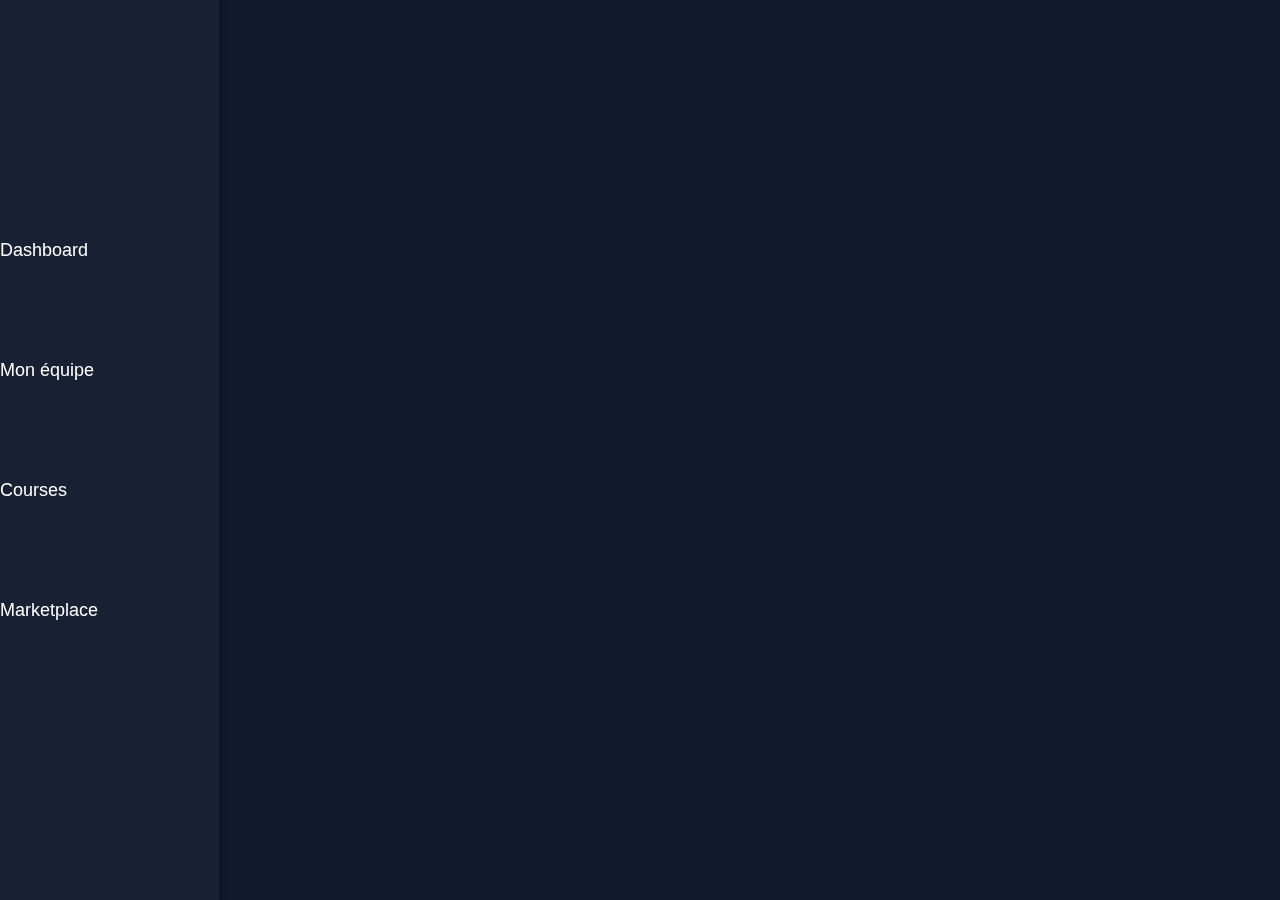
<file: index.html>
<!DOCTYPE html>
<html>
<head>
  <title>Dashboard</title>
  <link rel="stylesheet" href="main.css">
</head>
<body>
<div class="container">
  <div class="navbar-aside">
    <ul>
      <li><a href="./index.html">Dashboard</a></li>
      <li><a href="./pages/mon-equipe.html">Mon équipe</a></li>
      <li><a href="./pages/races.html">Courses</a></li>
      <li><a href="./pages/marketplace.html">Marketplace</a></li>
    </ul>
  </div>
  <div class="section">
    <h2></h2>
    <ul id="teams-list"></ul>
  </div>
</div>



<script src="test/script.js"></script>
</body>
</html>
</file>
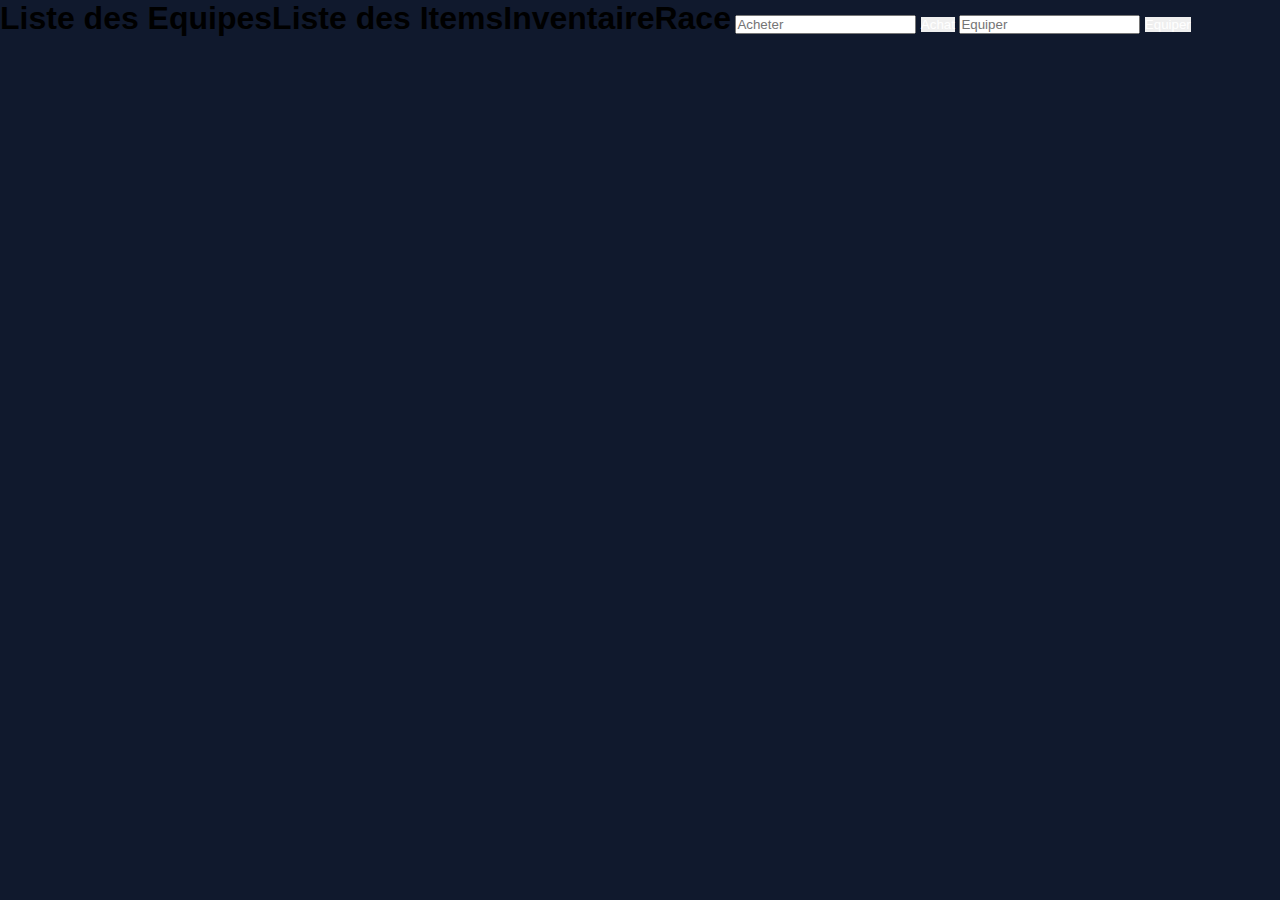
<file: codeLucas.html>
<!DOCTYPE html>
<html lang="en">

<head>
  <meta charset="UTF-8">
  <meta http-equiv="X-UA-Compatible" content="IE=edge">
  <meta name="viewport" content="width=device-width, initial-scale=1.0">
  <link rel="stylesheet" href="main.css">
  <title>Document</title>
</head>

<body>
  <div style="display: inline-flex;">
    <div>
      <h1>Liste des Equipes</h1>
      <ul id="teams-list"></ul>
    </div>
    <div>
      <h1>Liste des Items</h1>
      <ul id="Items-liste"></ul>
    </div>
    <div>
      <h1>Inventaire</h1>
      <ul id="inv-liste"></ul>
    </div>
    <div>
      <h1>Race</h1>
      <ul id="Race-liste">
        <div class="stats"></div>
      </ul>
    </div>
  </div>

  <input type="text" name="" id="Items-input" placeholder="Acheter"></input>
  <button id="Achat" onclick="buttonAchat()">Achat</button>

  <input type="text" name="" id="Equip-input" placeholder="Equiper"></input>
  <button id="Achat" onclick="buttonEquip()">Equiper</button>
  <style>
    Copy code ul {
      list-style: none;
      margin: 0;
      padding: 0;
    }

    ul li {
      padding: 10px 20px;
      border-bottom: 1px solid #ccc;
      position: relative;
      cursor: pointer;
    }

    ul li:last-child {
      border-bottom: none;
    }

    ul li:hover {
      background-color: #f7f7f7;
    }

    ul li::before {
      content: "";
      display: inline-block;
      width: 16px;
      height: 16px;
      border: 2px solid #ccc;
      border-radius: 50%;
      position: absolute;
      left: 0;
      top: 50%;
      transform: translateY(-50%);
    }

    ul li.selected::before {
      content: "\2713";
      font-size: 12px;
      text-align: center;
      line-height: 16px;
      color: #fff;
      background-color: #0070ba;
      border: none;
    }

    .item {
      border: 2px solid black;
      padding: 10px;
      margin-bottom: 10px;
    }
  </style>

  <script>

    //function affiche

    const URL_GRAPE_BASE = "http://185.98.136.60:9090/";
    const URL_GRAPE_Image = "http://185.98.136.60/";
    var itemId = ""
    var price = ""

    const Token = 'Bearer eyJhbGciOiJSUzI1NiIsInR5cCIgOiAiSldUIiwia2lkIiA6ICJITlhWT3dMMVNwaXRINmh0Q052aVJPSjlrcjFSd05PM3NqckVqbTdlWUswIn0.[base64].[base64]';

    const options = {
      method: 'GET',
      headers: {
        'Authorization': Token,
      },
    };

    const options1 = {
      method: 'POST',
      headers: {
        'Authorization': Token,
      },
      body: JSON.stringify({
        "itemId": 154,
        "price": 1000
      })
    };

    const options2 = {
      method: 'PUT',
      headers: {
        'Authorization': Token,
      },
    };



    function AfficheTeams() {
      fetch(
        `${URL_GRAPE_BASE}teams`,
        options
      )
        .then(response => response.json())
        .then(data => {
          const teamsList = document.getElementById('teams-list');
          //function teams
          data.forEach(team => {
            const listItem = document.createElement('li');
            listItem.innerText = `${team.name} - ID: ${team.id}, score: ${team.score}, vehicleAcceleration: ${team.vehicle.acceleration}`;
            teamsList.appendChild(listItem);
          });
        })
        .catch(error => console.error(error));
    }

    function AfficheItems() {
      fetch(`${URL_GRAPE_BASE}items`, options)
        .then(response => response.json())
        .then(data => {
          console.log(data)
          const Itemslist = document.getElementById('Items-liste');
          data.forEach(item => {
            const listItems = document.createElement('div');
            listItems.classList.add('item');
            var itemstack = ""
            for (let index = 0; index < item.statistiques.length; index++) {
              itemstack = itemstack + "|  type: " + item.statistiques[index].type + ",  value: " + item.statistiques[index].value + "; "
            }
            const im = JSON.stringify(item.image);
            strimage = item.image.split('assets')
            c = `${URL_GRAPE_Image}assets${strimage[1]}.png`
            Itemslist.appendChild(listItems);
            listItems.innerHTML = `<img src="${c}" style='width:100px'><div id="${item.id}" class="item-name">${item.name} - ID: ${item.id}</div><div class="item-details"><div>Type: ${item.type}</div><div>Rareté: ${item.rarity}</div><div>Prix: ${item.sellingPrice}</div><div>Stats: ${itemstack}</div><button class="buy-button" onclick="buttonAchat(this)">Acheter</button></div>`;
            Itemslist.appendChild(listItems);
          });
        })
        .catch(error => console.error(error));
    }

    function AfficheInventaire() {
      fetch(
        `${URL_GRAPE_BASE}teams/20/inventory`,
        options
      )
        .then(response => response.json())
        .then(data => {
          console.log(data)
          const invliste = document.getElementById('inv-liste');
          data.items.forEach(inv => {
            const listItems = document.createElement('li');
            var itemstack = ""
            for (let index = 0; index < inv.item.statistiques.length; index++) {
              itemstack = itemstack + " type: " + inv.item.statistiques[index].type + ", value: " + inv.item.statistiques[index].value
            }
            setTimeout(() => {
              listItems.innerText = `Equiped : ${inv.isEquipped} - ID: ${inv.item.id}, type: ${inv.item.type}, rareté: ${inv.item.rarity},  stats: ${itemstack}`;
              invliste.appendChild(listItems);
            }, 1000);
          });
        });
    }

    function AfficheRace() {
      fetch(`${URL_GRAPE_BASE}races/all/20`, options)
        .then(response => response.json())
        .then(data => {
          console.log(data)
          const Raceliste = document.getElementById('Race-liste');
          data.forEach(race => {
            const listRace = document.createElement('div');
            listRace.classList.add('race');
            var itemstack = ""
            for (let index = 0; index < race.medals.length; index++) {
              itemstack = itemstack + " type: " + race.medals[index].type + ", rewardCoins: " + race.medals[index].rewardCoins + ", rewardPoints " + race.medals[index].rewardPoints + ", timeToObtain: " + race.medals[index].timeToObtain
            }
            console.log(itemstack)
            listRace.innerHTML = `<div class="race-name">${race.name} - ID: ${race.id}, difficulte: ${race.difficulty}</div><div class="race-stats">Stats : ${itemstack}</div>`;
            Raceliste.appendChild(listRace);
          });
        })
    }

    //start course 

    function startcourse(nb) {
      fetch(
        `${URL_GRAPE_BASE}races/${nb}/run/20`,
        options
      )
        .then(data => {
          //undefine
          console.log(data)
        });
    }

    //vente 
    //bug ===> 
    function vente(id, prix) {
      itemId = id;
      price = prix;
      fetch('${URL_GRAPE_BASE}items/sell/20/marketplace', options1)
        .then(response => {
          if (response.ok) {
            console.log('Objet vendu avec succès !');
          } else {
            throw new Error('Erreur lors de la vente de lobjet.');
          }
        })
        .catch(error => console.error(error));
    }

    function buttonAchat(c) {
      try {
        var btnid = c.parentElement.parentElement.children[1].id
      } catch (error) {
      }
      console.log(btnid)
      // const id = document.getElementById('Items-input').value;
      //   fetch(
      //     `${URL_GRAPE_BASE}items/buy/${id}/20`,
      //     options1
      //   )
    }

    function buttonEquip() {
      const id = document.getElementById('Equip-input').value;
      fetch(
        `${URL_GRAPE_BASE}teams/20/inventory/equip/${id}`,
        options2
      )
    }


  </script>
</body>

</html>
</file>
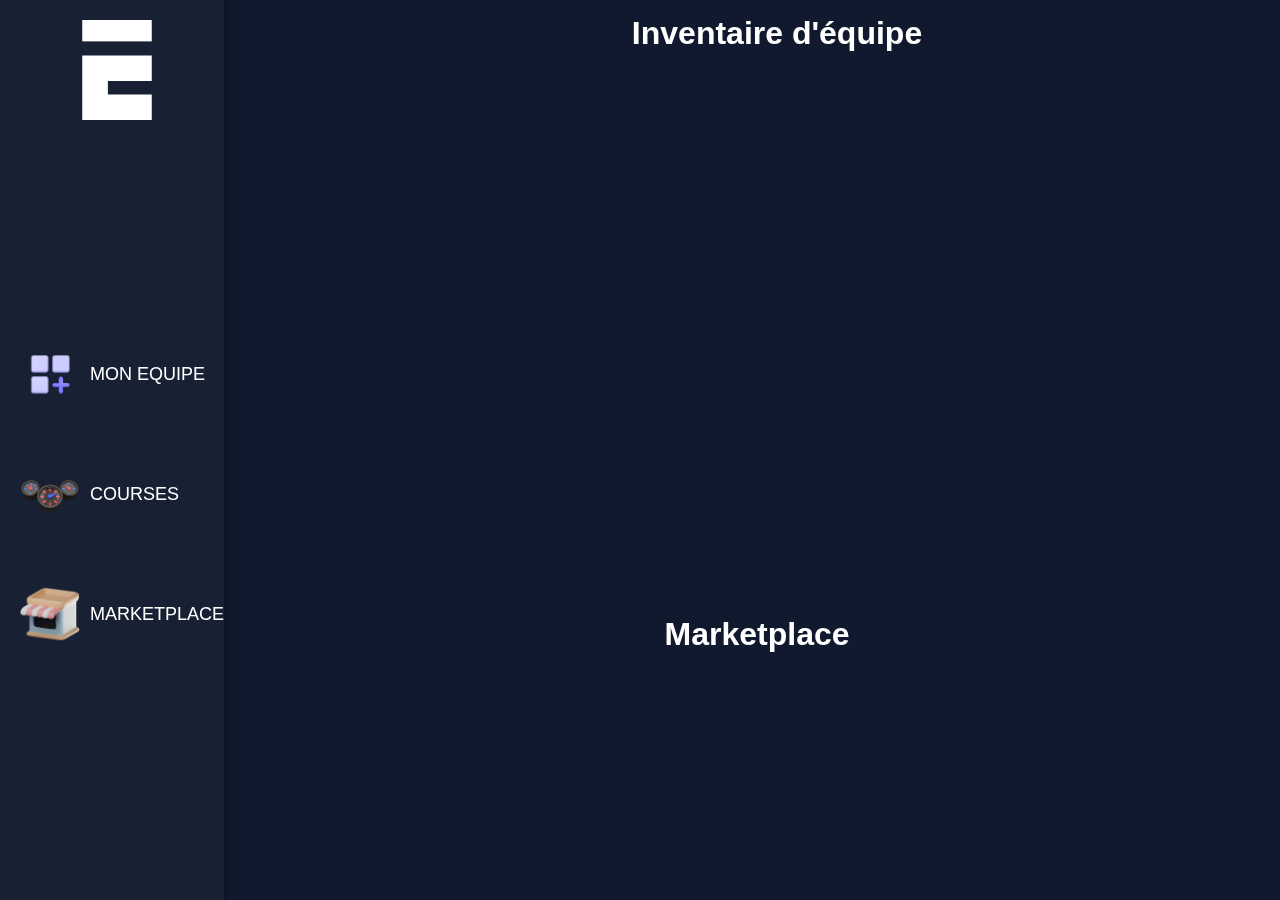
<file: pages/marketplace.html>
<!DOCTYPE html>
<html lang="fr">
<head>
    <meta charset="UTF-8">
    <meta name="viewport" content="width=device-width, initial-scale=1.0">
    <link rel="stylesheet" href="../main.css">

    <title>Page de vente</title>
</head>
<body>
<div class="container">
    <div class="navbar-aside">
        <img id="logo-ekod" src="../img/logoEkod.svg" alt="ekod">
        <ul>
            <li><img src="../img/dashboard.png"><a href="../pages/mon-equipe.html">MON EQUIPE</a></li>
            <li><img src="../img/speedometer.png"><a href="../pages/races.html">COURSES</a></li>
            <li><img src="../img/marketplace.png"><a href="../pages/marketplace.html">MARKETPLACE</a></li>
        </ul>
    </div>
    <div class="section">
        <h1>Inventaire d'équipe</h1>
        <div id="inventory"></div>
        <h1>Marketplace</h1>
        <div class="market">
            <ul id="Items-liste"></ul>
        </div>
    </div>
</div>

<script src="../js/main.js"></script>

<script>
    const inventoryDiv = document.getElementById('inventory');

    async function fetchInventory() {
        const response = await fetch('http://185.98.136.60:9090/teams/20/inventory', {
            method: 'GET',
            headers: {
                'Content-Type': 'application/json',
                'Authorization': 'Bearer eyJhbGciOiJSUzI1NiIsInR5cCIgOiAiSldUIiwia2lkIiA6ICJITlhWT3dMMVNwaXRINmh0Q052aVJPSjlrcjFSd05PM3NqckVqbTdlWUswIn0.[base64].[base64]'
            }
        });
        const data = await response.json();
        const inventory = data.items;
        return inventory;
    }

    function createInventoryLi(item) {
        const div = document.createElement('div');
        div.classList.add('inventory-item');

        const itemImg = document.createElement('img');
        var slash = item.item.image.split('../../');
        console.log(slash)
        itemImg.setAttribute('src', `${slash[1]}.png`);

        div.appendChild(itemImg);

        const itemName = document.createElement('span');
        itemName.textContent = `${item.item.name} (${item.item.type})`;
        if (item.isEquipped) {
            itemName.classList.add('equipped');
        }
        div.appendChild(itemName);

        const sellBtn = document.createElement('button');
        sellBtn.textContent = 'Vendre';
        sellBtn.addEventListener('click', () => {
            sellItem(item.item.id);
        });
        div.appendChild(sellBtn);

        return div;
    }

    async function sellItem(itemId) {
        // TODO: implémenter la logique pour vendre l'article sur le marché
        console.log(`Vendre l'article avec l'ID: ${itemId}`);
    }

    async function displayInventory() {
        const inventory = await fetchInventory();
        for (const item of inventory) {
            const li = createInventoryLi(item);
            inventoryDiv.appendChild(li);
        }
    }

    AfficheItems()

    displayInventory();
</script>
</body>
</html>
</file>
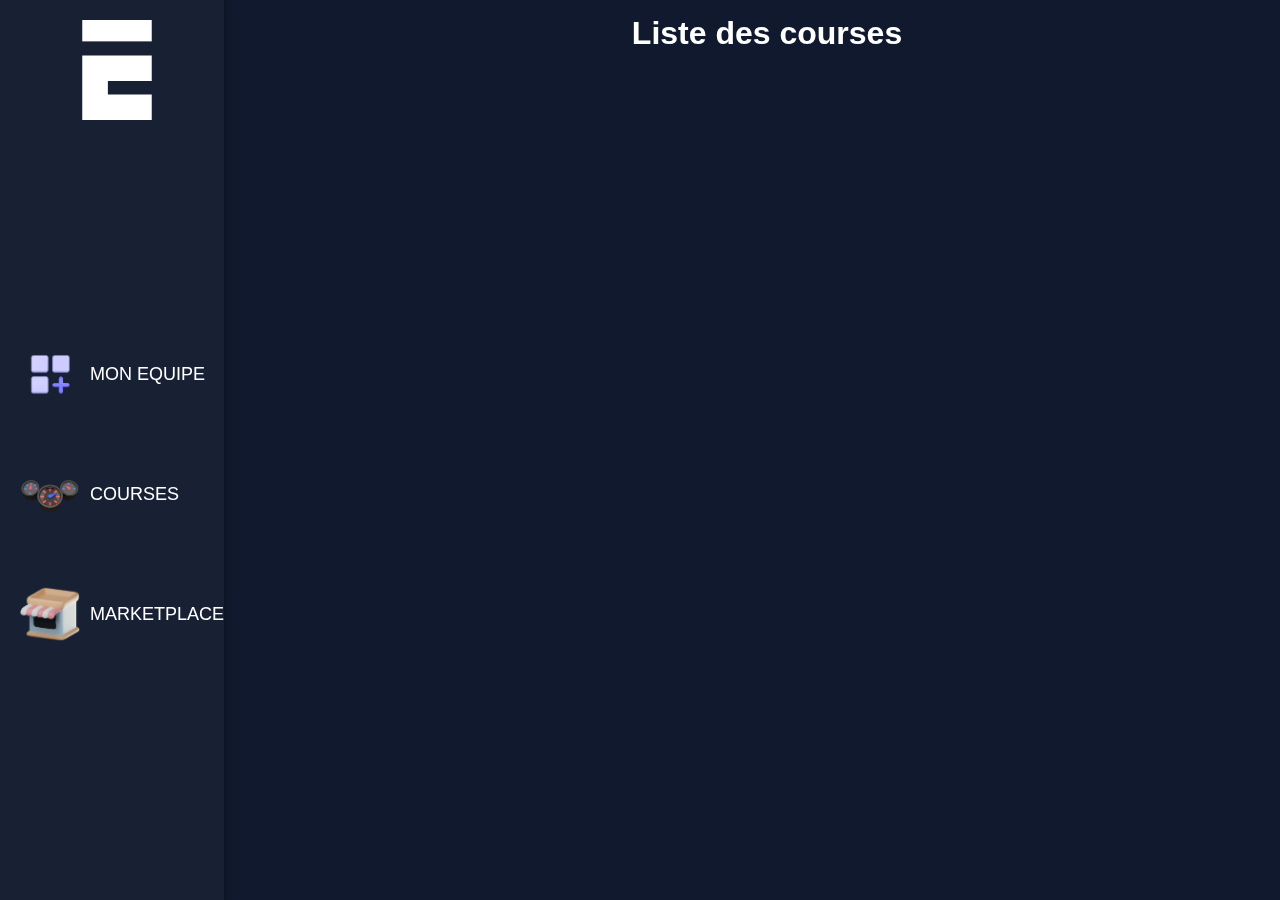
<file: pages/races.html>
<!DOCTYPE html>
<html lang="en">
<head>
    <meta charset="UTF-8">
    <title>Courses</title>
    <link rel="stylesheet" href="../main.css">
</head>
<body>
<div class="container">
    <div class="navbar-aside">
        <img id="logo-ekod" src="../img/logoEkod.svg" alt="ekod">
        <ul>
            <li><img src="../img/dashboard.png"><a href="../pages/mon-equipe.html">MON EQUIPE</a></li>
            <li><img src="../img/speedometer.png"><a href="../pages/races.html">COURSES</a></li>
            <li><img src="../img/marketplace.png"><a href="../pages/marketplace.html">MARKETPLACE</a></li>
        </ul>
    </div>
    <div class="section">
        <h1>Liste des courses</h1>
        <div id="Race-liste"></div>
    </div>
</div>

<script>
    const URL_GRAPE_BASE = "http://185.98.136.60:9090/";
    const URL_GRAPE_Image = "http://185.98.136.60/";

    const options = {
        method: 'GET',
        headers: {
            'Content-Type': 'application/json',
            // Remplacer par votre clé d'autorisation
            'Authorization': 'Bearer eyJhbGciOiJSUzI1NiIsInR5cCIgOiAiSldUIiwia2lkIiA6ICJITlhWT3dMMVNwaXRINmh0Q052aVJPSjlrcjFSd05PM3NqckVqbTdlWUswIn0.[base64].[base64]'
        }
    };

    function AfficheRace() {
        fetch(`${URL_GRAPE_BASE}races/all/20`, options)
            .then(response => response.json())
            .then(data => {
                const Raceliste = document.getElementById('Race-liste');
                data.forEach(race => {
                    const listRace = document.createElement('div');
                    listRace.classList.add('race');
                    let itemstack = "";
                    for (let index = 0; index < race.medals.length; index++) {
                        itemstack = itemstack + " type: " + race.medals[index].type + ", rewardCoins: " + race.medals[index].rewardCoins + ", rewardPoints " + race.medals[index].rewardPoints + ", timeToObtain: " + race.medals[index].timeToObtain;
                    }
                    const c = `${URL_GRAPE_Image}assets/races/${race.image}.svg`;
                    listRace.innerHTML = `<img src="${c}"><div id="${race.id}" class="item-name">${race.name} - ID: ${race.id}<div>difficulté: ${race.difficulty}</div></div><div>${itemstack}</div><button class="start" onclick="startcourse(this)">Participer</button></div>`;
                    Raceliste.appendChild(listRace);
                });
            });
    }

    function startcourse(nb) {
        const c = nb.parentElement.children[1].id;
        fetch(
            `${URL_GRAPE_BASE}races/10/run/20`,
            options
        )
            .then((response) => {
                console.log(response);
            })
            .then(data => {
                console.log("course effectuée");
            });
    }

    AfficheRace();
</script>
</body>
</html>
</file>
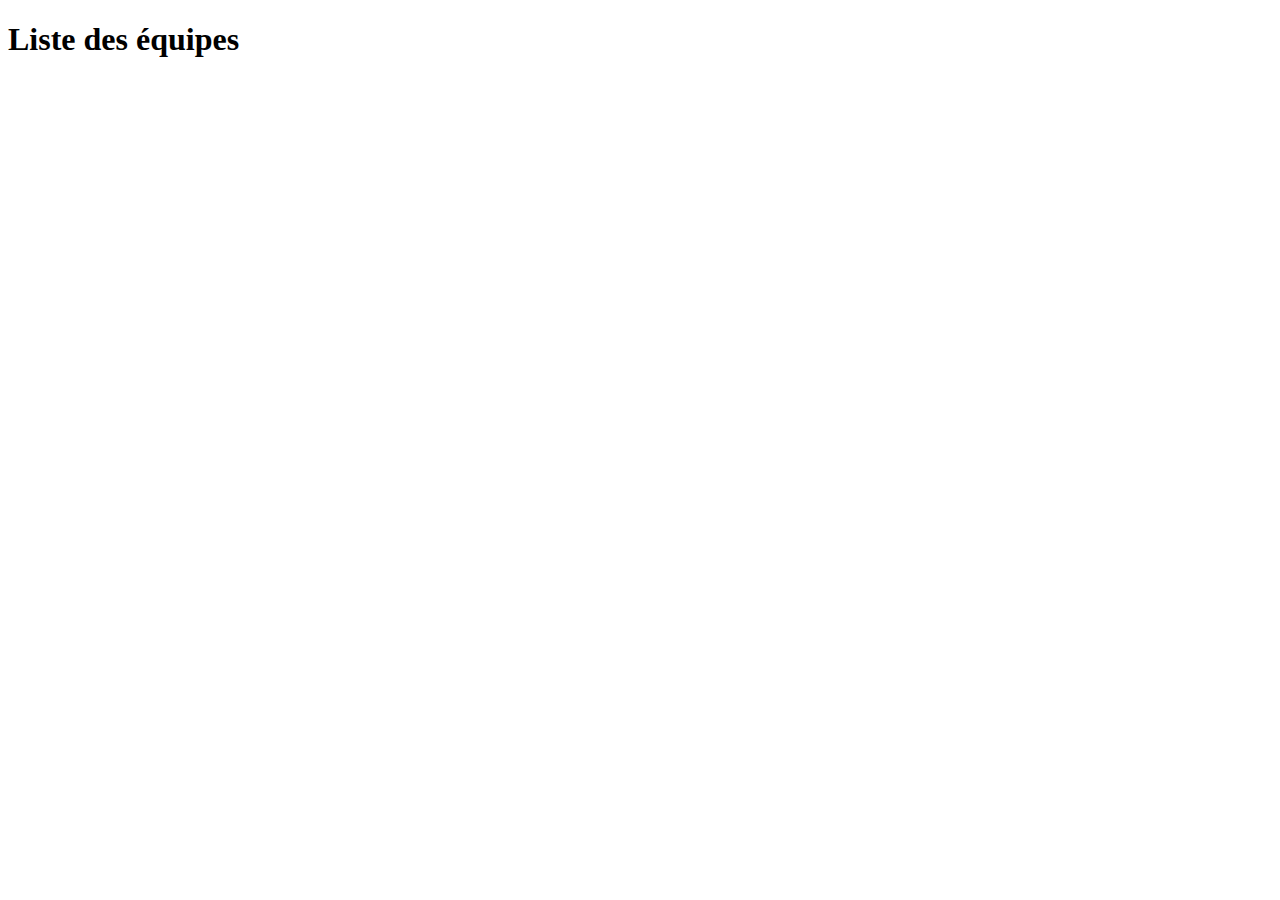
<file: test/test.html>
<!DOCTYPE html>
<html>
<head>
  <title>Liste des équipes</title>
</head>
<body>
<h1>Liste des équipes</h1>
<ul id="teams-list"></ul>

<script>
  // Options pour la requête GET à l'API REST
  const options = {
    method: 'GET',
    headers: {
      'Authorization': 'Bearer eyJhbGciOiJSUzI1NiIsInR5cCIgOiAiSldUIiwia2lkIiA6ICJITlhWT3dMMVNwaXRINmh0Q052aVJPSjlrcjFSd05PM3NqckVqbTdlWUswIn0.[base64].[base64]',
    },
  };

  // On récupère l'élément <ul> dans lequel on va afficher la liste des équipes
  const teamsList = document.getElementById('teams-list');

  // On envoie la requête à l'API REST pour récupérer les informations des équipes
  fetch('http://185.98.136.60:9090/teams', options)
          .then(response => response.json())
          .then(teams => {
            // Pour chaque équipe, on crée un élément <li> dans la liste <ul> avec son nom, son pays d'origine, son ID et son descriptif
            teams.forEach(team => {
              const teamItem = document.createElement('li');
              teamItem.textContent = `${team.name} - ID: ${team.id}, score: ${team.score}, vehicleAcceleration: ${team.vehicle.acceleration}`;
              teamsList.appendChild(teamItem);
            });
          })
          .catch(err => console.error(err));
</script>
</body>
</html>
</file>
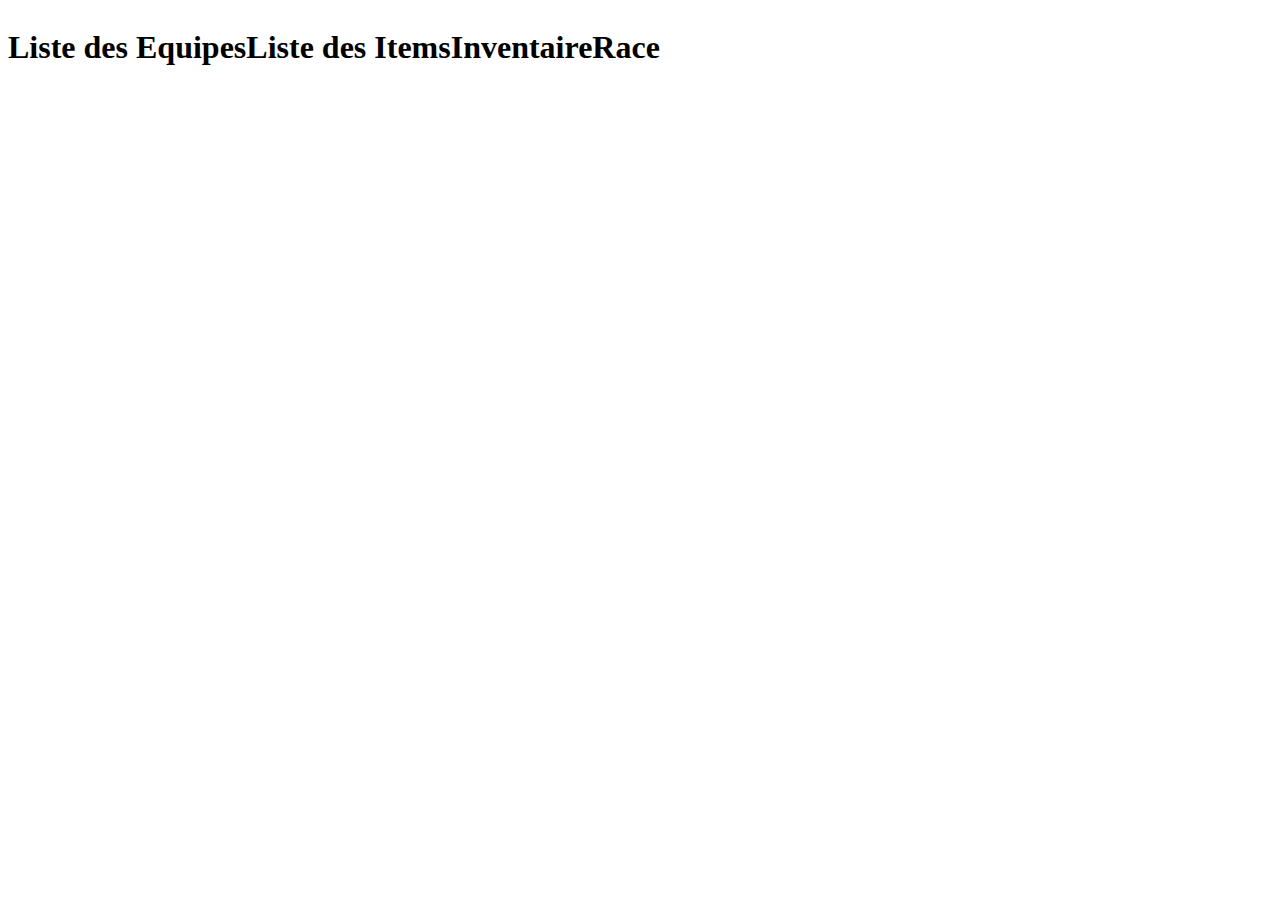
<file: test/test2.html>
<!DOCTYPE html>
<html lang="en">

<head>
  <meta charset="UTF-8">
  <meta http-equiv="X-UA-Compatible" content="IE=edge">
  <meta name="viewport" content="width=device-width, initial-scale=1.0">
  <title>Document</title>
</head>

<body>
<div style="display: inline-flex;">
  <div>
    <h1>Liste des Equipes</h1>
    <ul id="teams-list"></ul>
  </div>
  <div>
    <h1>Liste des Items</h1>
    <ul id="Items-liste"></ul>
  </div>
  <div>
    <h1>Inventaire</h1>
    <ul id="inv-liste"></ul>
  </div>
  <div>
    <h1>Race</h1>
    <ul id="Race-liste"></ul>
  </div>
</div>
<script>

  //function affiche

  const URL_GRAPE_BASE = "http://185.98.136.60:9090/";
  var itemId = ""
  var price = ""

  const Token = 'Bearer eyJhbGciOiJSUzI1NiIsInR5cCIgOiAiSldUIiwia2lkIiA6ICJITlhWT3dMMVNwaXRINmh0Q052aVJPSjlrcjFSd05PM3NqckVqbTdlWUswIn0.[base64].[base64]';

  const options = {
    method: 'GET',
    headers: {
      'Authorization': Token,
    },
  };

  const options1 = {
    method: 'post',
    headers: {
      'Authorization': Token,
    },
    body: JSON.stringify({
      "itemId": 37,
      "price": 1000
    })
  };



  function AfficheTeams() {
    fetch(
            `${URL_GRAPE_BASE}teams`,
            options
    )
            .then(response => response.json())
            .then(data => {
              const teamsList = document.getElementById('teams-list');
              //function teams
              data.forEach(team => {
                const listItem = document.createElement('li');
                listItem.innerText = `${team.name} - ID: ${team.id}, score: ${team.score}, vehicleAcceleration: ${team.vehicle.acceleration}`;
                teamsList.appendChild(listItem);
              });
            })
            .catch(error => console.error(error));
  }

  function AfficheItems() {
    fetch(
            `${URL_GRAPE_BASE}items`,
            options
    )
            .then(response => response.json())
            .then(data => {
              console.log(data)
              const Itemslist = document.getElementById('Items-liste');
              data.forEach(item => {
                const listItems = document.createElement('li');
                var itemstack = ""
                for (let index = 0; index < item.statistiques.length; index++) {
                  itemstack = itemstack + " type: " + item.statistiques[0].type + ", value: " + item.statistiques[0].value
                }
                listItems.innerText = `${item.name} - ID: ${item.id}, type: ${item.type}, rareté: ${item.rarity}, prix ${item.sellingPrice}, stats: ${itemstack}`;
                Itemslist.appendChild(listItems);
              });
            })
            .catch(error => console.error(error));
  }

  function AfficheInventaire() {
    fetch(
            `${URL_GRAPE_BASE}teams/20/inventory`,
            options
    )
            .then(response => response.json())
            .then(data => {
              console.log(data)
              const invliste = document.getElementById('inv-liste');
              data.items.forEach(inv => {
                const listItems = document.createElement('li');
                var itemstack = ""
                for (let index = 0; index < inv.item.statistiques.length; index++) {
                  itemstack = itemstack + " type: " + inv.item.statistiques[0].type + ", value: " + inv.item.statistiques[0].value
                }
                listItems.innerText = `Equiped : ${inv.isEquipped} - ID: ${inv.item.id}, type: ${inv.item.type}, rareté: ${inv.item.rarity},  stats: ${itemstack}`;
                invliste.appendChild(listItems);
              });
            });
  }

  function AfficheRace() {
    fetch(
            `${URL_GRAPE_BASE}races/all/20`,
            options
    )
            .then(response => response.json())
            .then(data => {
              console.log(data)
              const Raceliste = document.getElementById('Race-liste');
              data.forEach(race => {
                const listRace = document.createElement('li');
                var itemstack = ""
                for (let index = 0; index < race.medals.length; index++) {
                  itemstack = itemstack + " type: " + race.medals[index].type + ", rewardCoins: " + race.medals[index].rewardCoins + ", rewardPoints " + race.medals[index].rewardPoints + ", timeToObtain: " + race.medals[index].timeToObtain
                }
                console.log(itemstack)
                listRace.innerText = `${race.name} - ID: ${race.id}, difficulte: ${race.difficulty}, Stats : ${itemstack}`;
                Raceliste.appendChild(listRace);
              });
            })
  }

  //start course

  function startcourse(nb) {
    fetch(
            `${URL_GRAPE_BASE}races/${nb}/run/20`,
            options
    )
            .then(data => {
              //undefine
              console.log(data)
            });
  }

  //vente

  function vente() {
    fetch('http://185.98.136.60:9090/items/sell/20/marketplace', options1)
            .then(response => {
              if (response.ok) {
                console.log('Objet vendu avec succès !');
              } else {
                throw new Error('Erreur lors de la vente de lobjet.');
              }
            })
            .catch(error => console.error(error));
  }

</script>
</body>

</html>
</file>
<file: main.css>
*{
    margin: 0;
    padding: 0;
    box-sizing: border-box;
    font-family: 'Poppins', sans-serif;
}

body{
    background-color: rgb(16, 25, 45);
}

li{
    list-style: none;
    text-decoration: none;
}

.container{
    width: 100vw;
    height: 100vh;
    display: flex;
    position: fixed;
}

.navbar-aside{
    width: 250px;
    height: 100%;
    background-color: rgb(24, 32, 52);
    box-shadow: 0 0 5px rgba(0, 0, 0, 0.5);
}

.navbar-aside ul{
    max-width: 100%;
    height: 100%;
    flex-direction: column;
    display: flex;
}

.navbar-aside ul li{
    font-size: 18px;
    font-weight: 500;
}

.navbar-aside a{
    text-decoration: none;
    color: white;
}

ul img{
    width: 60px;
    height: 60px;
    margin-right: 10px;
    margin-left: 20px;
}

#logo-ekod{
    width: 150px;
    height: 100px;
    margin-top: 20px;
    margin-left: 42px;
}

.navbar-aside ul{
    margin-top: 200px;
}

.navbar-aside ul li{
    width: 100%;
    height: 100px;
    margin-bottom: 20px;
    display: flex;
    align-items: center;
    justify-content: left;
    transition: background-color 0.5s;
}

.navbar-aside ul li:hover{
    background-color: rgb(31, 44, 73);
    cursor: pointer;
}

.section{
    width: 90%;
    height: 100vh;
    overflow: scroll;
    display: flex;
    flex-wrap: wrap;
    margin-left: 50px;
    gap: 20px;
    justify-content: center;
    margin-top: 15px;
    color: white;
}


.item{
    background: green;
}

#case1{
    width: 45%;
    height: 500px;
    background-color: rgb(24, 32, 52);
    border-radius: 50px;
    box-shadow: 10px 10px 5px rgba(0, 0, 0, 0.31);}

#case2{
    width: 45%;
    height: 500px;
    background-color: rgb(24, 32, 52);
    border-radius: 50px;
    box-shadow: 10px 10px 5px rgba(0, 0, 0, 0.31);
}

#case2 h2{
    padding-left: 40px;
    padding-top: 50px;
    font-size: 40px;
}

.my-team-inventory{
    width: 91%;
    background-color: rgb(24, 32, 52);
    border-radius: 50px;
    margin: 0 auto;
    box-shadow: 10px 10px 5px rgba(0, 0, 0, 0.31);
}

.my-team-inventory h1{
    padding-left: 50px;
    padding-top: 20px;
    font-size: 40px;
    padding-bottom: 30px;
}

#myTeamName{
    font-size: 30px;
    padding-left: 50px;
    padding-top: 50px;
    padding-bottom: 40px;


}

#myTeamInfo{
    display: flex;
    justify-content: space-around;
    margin-top: 20px;
    margin-bottom: 20px;
}

#myTeamInfo li:nth-child(1){
     width: 180px;
     height: 100px;
     padding-top: 30px;
     text-align: right;
     background-image: url("/img/star-badge.png");
     background-position: left;
     background-repeat: no-repeat;
     background-size: 50px;
     font-size: 30px;
 }

#myTeamInfo li:nth-child(2){
    width: 180px;
    height: 100px;
    padding-top: 30px;
    text-align: right;
    background-image: url("/img/coins.png");
    background-position: left;
    background-repeat: no-repeat;
    background-size: 100px;
    font-size: 30px;
}

#myTeamMedal{
    display: flex;
    justify-content: space-around;
    margin-top: 50px;
    margin-bottom: 20px;
}

#myTeamMedal li:nth-child(1){
    width: 130px;
    height: 100px;
    padding-top: 25px;
    text-align: right;
    background-image: url("/img/gold-medal.png");
    background-position: left;
    background-repeat: no-repeat;
    background-size: 100px;
    font-size: 30px;
}

#myTeamMedal li:nth-child(2){
    width: 120px;
    height: 100px;
    padding-top: 25px;
    text-align: right;
    background-image: url("/img/silver-medal.png");
    background-position: left;
    background-repeat: no-repeat;
    background-size: 100px;
    font-size: 30px;
}

#myTeamMedal li:nth-child(3){
    width: 120px;
    height: 100px;
    padding-top: 25px;
    text-align: right;
    background-image: url("/img/bronze-medal.png");
    background-position: left;
    background-repeat: no-repeat;
    background-size: 100px;
    font-size: 30px;
}

@keyframes floating {
    from {
        transform: translateY(0%);
    }
    65% {
        transform: translateY(-8%);
    }
    to {
        transform: translateY(0%);
    }
}

.my-team-vehicule{
    display: flex;

}

.my-team-vehicule ul{
    margin-left: 50px;
    margin-top: 50px;
}


.my-team-vehicule img{
    width: 280px;
    height: 100%;
    animation: floating 5s ease-in-out infinite;

}

.progress-container {
    justify-content: center;
    margin-top: 38px;
}

.progress {
    width: 200px;
    height: 10px;
    background: #f5f5f5;
    border-radius: 10px;
    overflow: hidden;
    margin-left: 10px;
    margin-top: 19px;
}

.progress-bar {
    width: 0%;
    height: 100%;
    background: #2196f3;
    border-radius: 10px;
    animation: progressBar 2s ease-out forwards;
}

@keyframes progressBar {
    from {
        width: 0%;
    }
    to {
        width: 100%;
    }
}

/*----------------------------------- Marketplace -----------------------------------*/

#Items-liste{
    width: 100%;
    display: flex;
    flex-wrap: wrap;
    gap: 20px;
    margin: 10px;
}

.item{
    width: 22%;
    height: auto;
    border-radius: 20px;
    background-color: rgb(24, 32, 52);
    display: flex;
    flex-direction: column;
    justify-content: space-between;
}


.item div:not(:last-child){
    margin-left: 20px;
}

.item img{
    width: 300px;
    height: 100px;
    justify-content: center;
}

.item button{
    position: relative;
    background-color: rgb(13, 21, 40);
    color: white;
    border: none;
    border-bottom-left-radius: 20px;
    border-bottom-right-radius: 20px;
    width: 100%;
    height: 50px;
    bottom: 0px;
    margin-top: 30px;
    cursor: pointer;
}

.item button:hover{
    background-color: rgb(31, 44, 73);
}

#inventory{
    display: flex;
    flex-wrap: wrap;
    width: 100%;
    justify-content: center;
}

.inventory-item{
    display: flex;
    align-items: center;
    margin: 10px;
    flex-direction: column;
    border-radius: 20px;
    background-color: rgb(30, 39, 63);
    width: 22%;
}

.inventory-item button{
    width: 100%;
    position: relative;
    background-color: rgb(13, 21, 40);
    color: white;
    border: none;
    border-bottom-left-radius: 20px;
    border-bottom-right-radius: 20px;
    width: 100%;
    height: 50px;
    bottom: 0px;
    margin-top: 30px;
    cursor: pointer;
}

.inventory-item button:hover{
    background-color: rgb(31, 44, 73);
}

.inventory-item img{
    width: 200px;
}

#Race-liste{
    display: flex;
    flex-wrap: wrap;
    gap: 20px;
}

.race{
    display: flex;
    justify-content: space-between;
    align-items: center;
    flex-direction: column;
    text-align: left;
    width: 500px;
    height: 600px;
    background-color: rgb(30, 39, 63);
}

.item-name{
    font-size: 20px;
    width: 100%;
    margin-bottom: 20px;
}

.race img{
    width: 300px;
    height: 300px;
}

.start{
    width: 100%;
    height: 100px;
    background-color: rgb(13, 21, 40);
    display: flex;
    justify-content: center;
    align-items: center;
    cursor: pointer;
}

.start:hover{
    background-color: rgb(31, 44, 73);
}

button{
    box-shadow: none;
    text-decoration: none;
    border-radius: 0px;
    border: none;
    color: white;
    margin: 0;
    padding: 0;
}
</file>
